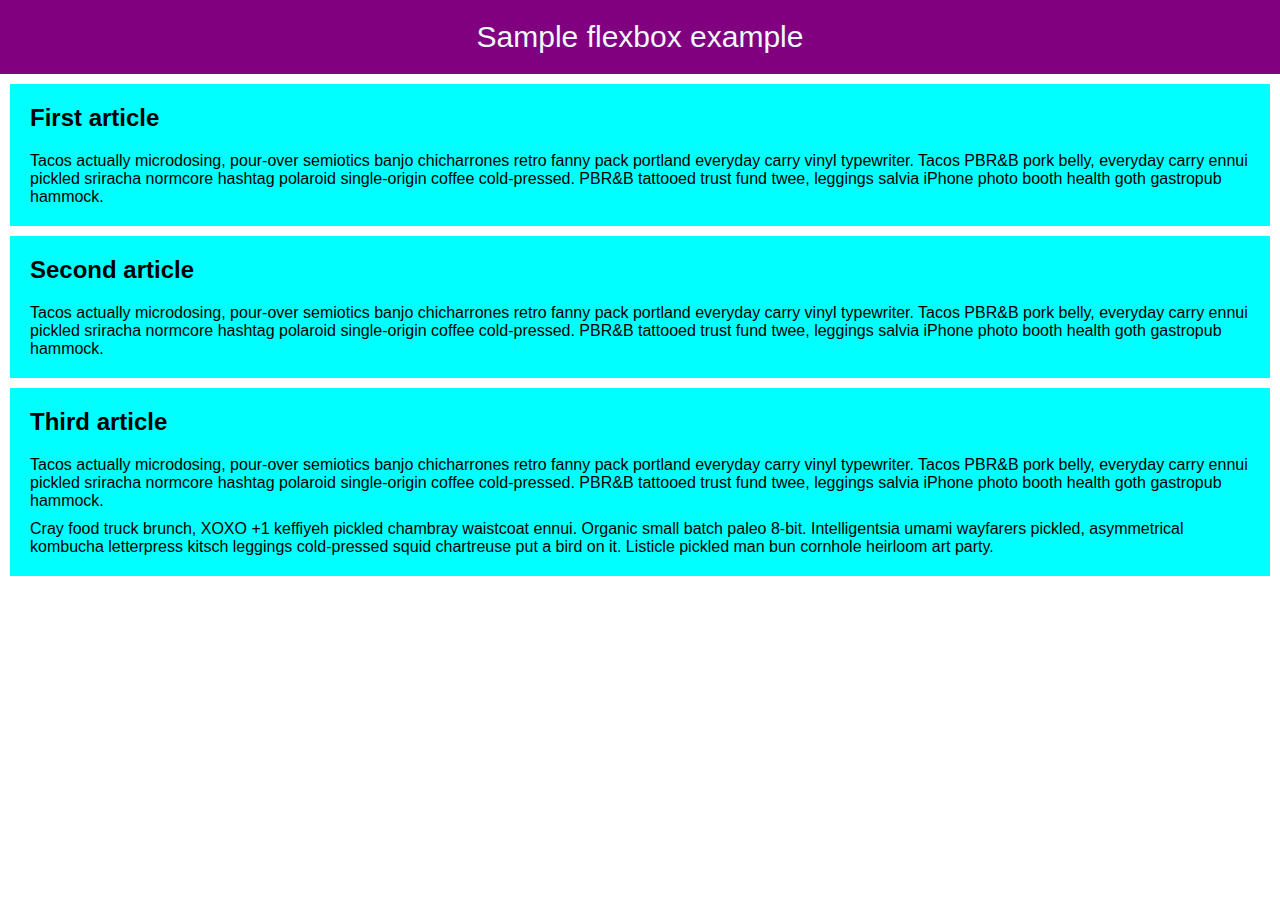
<file: index.html>
<!DOCTYPE html>
<html lang="en">
<head>
    <meta charset="UTF-8">
    <meta http-equiv="X-UA-Compatible" content="IE=edge">
    <meta name="viewport" content="width=device-width, initial-scale=1.0">
    <link rel="stylesheet" href="./css/style.css">
    <title>Document</title>
</head>
<body>
    <header>
        <p>Sample flexbox example</p>
    </header>
    <main>
        <article>
            <h2>
                First article
            </h2>
            <p>Tacos actually microdosing, pour-over semiotics banjo chicharrones retro fanny pack portland everyday carry vinyl typewriter. Tacos PBR&B pork belly, everyday carry ennui pickled sriracha normcore hashtag polaroid single-origin coffee cold-pressed. PBR&B tattooed trust fund twee, leggings salvia iPhone photo booth health goth gastropub hammock.</p>
        </article>
        <article>
            <h2>
                Second article
            </h2>
            <p>Tacos actually microdosing, pour-over semiotics banjo chicharrones retro fanny pack portland everyday carry vinyl typewriter. Tacos PBR&B pork belly, everyday carry ennui pickled sriracha normcore hashtag polaroid single-origin coffee cold-pressed. PBR&B tattooed trust fund twee, leggings salvia iPhone photo booth health goth gastropub hammock.</p>
        </article>
        <article>
            <h2>
                Third article
            </h2>
            <p>Tacos actually microdosing, pour-over semiotics banjo chicharrones retro fanny pack portland everyday carry vinyl typewriter. Tacos PBR&B pork belly, everyday carry ennui pickled sriracha normcore hashtag polaroid single-origin coffee cold-pressed. PBR&B tattooed trust fund twee, leggings salvia iPhone photo booth health goth gastropub hammock.</p>
            <P>Cray food truck brunch, XOXO +1 keffiyeh pickled chambray waistcoat ennui. Organic small batch paleo 8-bit. Intelligentsia umami wayfarers pickled, asymmetrical kombucha letterpress kitsch leggings cold-pressed squid chartreuse put a bird on it. Listicle pickled man bun cornhole heirloom art party.</P>
        </article>
    </main>
</body>
</html>
</file>
<file: css/style.css>
*{
    margin: 0;
    font-family: Arial, Helvetica, sans-serif;
}
header{
    background-color:#800080;
    text-align: center;
    padding: 20PX;
    color: aliceblue;
    font-size: 30PX;
}
article{
    background-color: aqua;
    margin: 10px 10px 0 10px;
    padding: 20px;
}
article h2{
    padding-bottom: 10px;
}
article p{
    padding-top: 10px;
}
</file>
